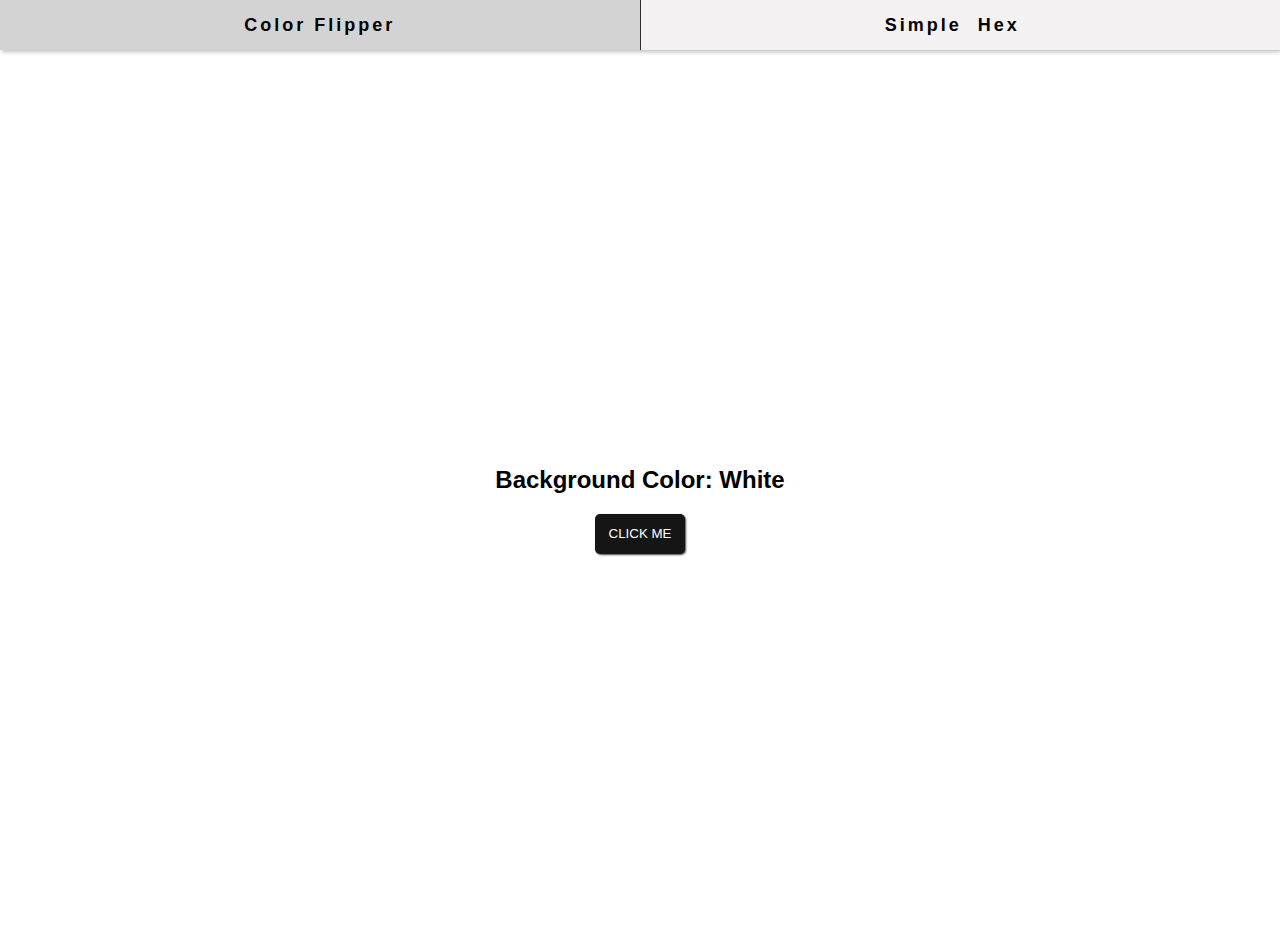
<file: index.html>
<!DOCTYPE html>
<html lang="en">
<head>
    <meta charset="UTF-8">
    <meta http-equiv="X-UA-Compatible" content="IE=edge">
    <meta name="viewport" content="width=device-width, initial-scale=1.0">
    <link rel="stylesheet" href="styles.css">
    <title>Color Flipper</title>
</head>
<body>
    <nav>
        <div class="nav-center">
            <h4>Color Flipper</h4>
            <ul class="nav-links">
                <li><a href="index.html">Simple</a></li>
                <li><a href="hex.html">Hex</a></li>
            </ul>
        </div>
    </nav>
    <main>
        <div class="container">
            <h2>Background Color: <span class="color">White</span></h2>
            <button class="btn btn-hero" id="btn">Click me</button>
        </div>
    </main>

    <script src="main.js"></script>
</body>
</html>
</file>
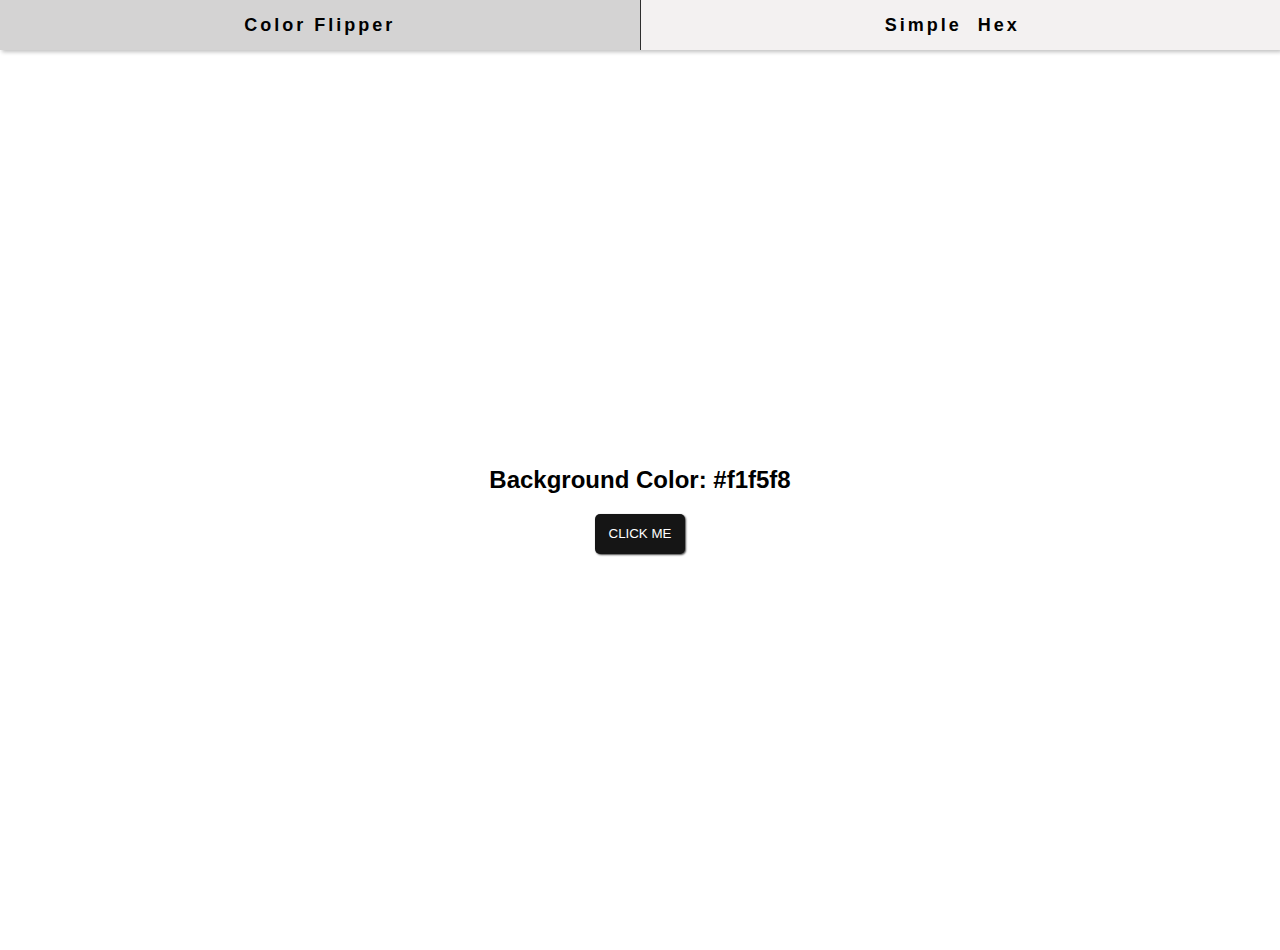
<file: hex.html>
<!DOCTYPE html>
<html lang="en">
<head>
    <meta charset="UTF-8">
    <meta http-equiv="X-UA-Compatible" content="IE=edge">
    <meta name="viewport" content="width=device-width, initial-scale=1.0">
    <link rel="stylesheet" href="styles.css">
    <title>Color Flipper</title>
</head>
<body>
    <nav>
        <div class="nav-center">
            <h4>Color Flipper</h4>
            <ul class="nav-links">
                <li><a href="index.html">Simple</a></li>
                <li><a href="hex.html">Hex</a></li>
            </ul>
        </div>
    </nav>
    <main>
        <div class="container">
            <h2>Background Color: <span class="color">#f1f5f8</span></h2>
            <button class="btn btn-hero" id="btn">Click me</button>
        </div>
    </main>

    <script src="hex.js"></script>
</body>
</html>
</file>
<file: styles.css>
body {
    margin: 0;
    padding: 0;
    Background-Color: white;
    font-family: sans-serif;
}

main {
    min-height: 100vh;
    display: grid;
    place-items: center;
    font-family: sans-serif;
}
nav {
    background: #f3f1f1;
    height: 50px;
    width: 100%;
    display: grid;
    align-items: center;
    box-shadow: 2px 2px 4px #c0c0c0;
}

.nav-center {
    display: flex;
    flex-direction: row;
    width: 100%;    
    cursor: pointer;
    align-items: center;
    letter-spacing: 3px;
}

h4 {
    color: black;
    width: 50%;
    height: 50px;
    margin: 0;
    align-items: center;
    font-size: 18px;
    display: flex;
    justify-content: center;
    border-right: 0.4px rgb(45, 45, 45) solid;
}

h4:hover {
    background-color: #d4d3d3;
}

.nav-links {
    display: flex;
    flex-direction: row;
    width: 50%;
    height: 50px;
    justify-content: center;
    margin: 0;
    padding: 0;
}

.nav-links:hover {
    background-color: #d4d3d3;
}

nav a {
  text-transform: capitalize;
  font-weight: 700;
  font-size: 18px;
  color: black;
  margin-right: 1rem;
  text-decoration: none;
}
nav a:hover {
    color: rgb(114, 114, 114);
}

ul {
    list-style-type: none;
    align-items: center;
}

.container {
    align-items: center;
    justify-content: center;
    display: flex;
    flex-direction: column;
}

.btn {
    background-color: rgb(21, 21, 21);
    color: white;
    width: 90px;
    height: 40px;
    border-radius: 5px;
    text-transform:uppercase;
    display: flex;
    align-items: center;
    justify-content: center;
    cursor: pointer;
    border: none;
    box-shadow: 1px 1px 2px rgb(68, 68, 68);
}

.btn:hover {
    opacity: 0.8;
}
</file>
